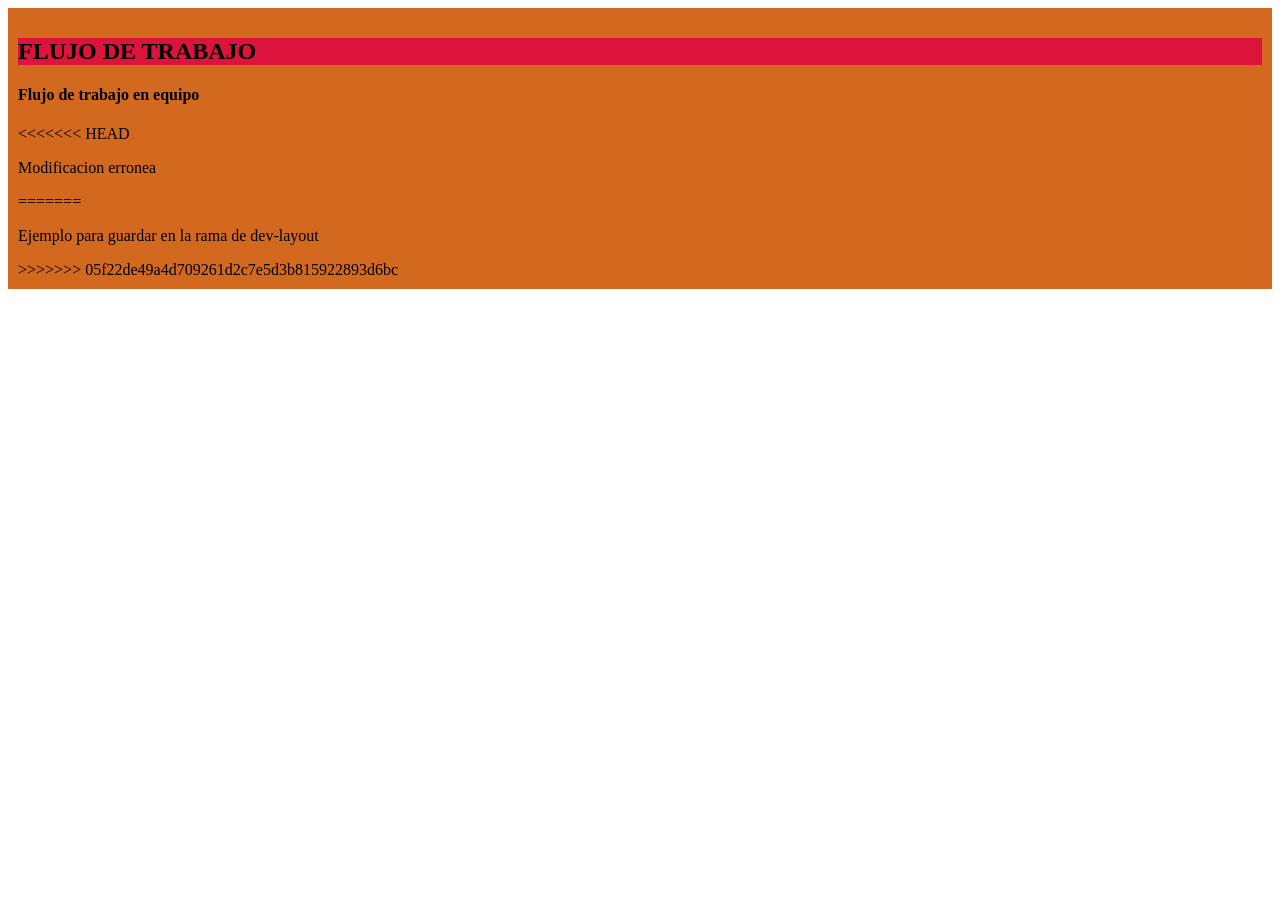
<file: code/flujo-de-trabajo/index.html>
<!DOCTYPE html>
<html lang="es">
<head>
    <meta charset="UTF-8">
    <meta http-equiv="X-UA-Compatible" content="IE=edge">
    <meta name="viewport" content="width=device-width, initial-scale=1.0">
    <title> Flujo de trabajo </title>

    <!-- Styles -->
    <link rel="stylesheet" href="./css/styles.css">
</head>
<body>

    <div class="div">
        <div class="div__div-header">
            <h2> FLUJO DE TRABAJO </h2>
        </div>

        <div class="div__div-section">
            <h4> Flujo de trabajo en equipo </h4>
<<<<<<< HEAD
            <p> Modificacion erronea </p>
=======
            <p> Ejemplo para guardar en la rama de dev-layout </p>
>>>>>>> 05f22de49a4d709261d2c7e5d3b815922893d6bc
        </div>
    </div>
    
</body>
</html>
</file>
<file: code/flujo-de-trabajo/css/styles.css>
.div {
    background-color: chocolate;
    padding: 10px;
}

.div__div-header {
    background-color: crimson;
}
</file>
